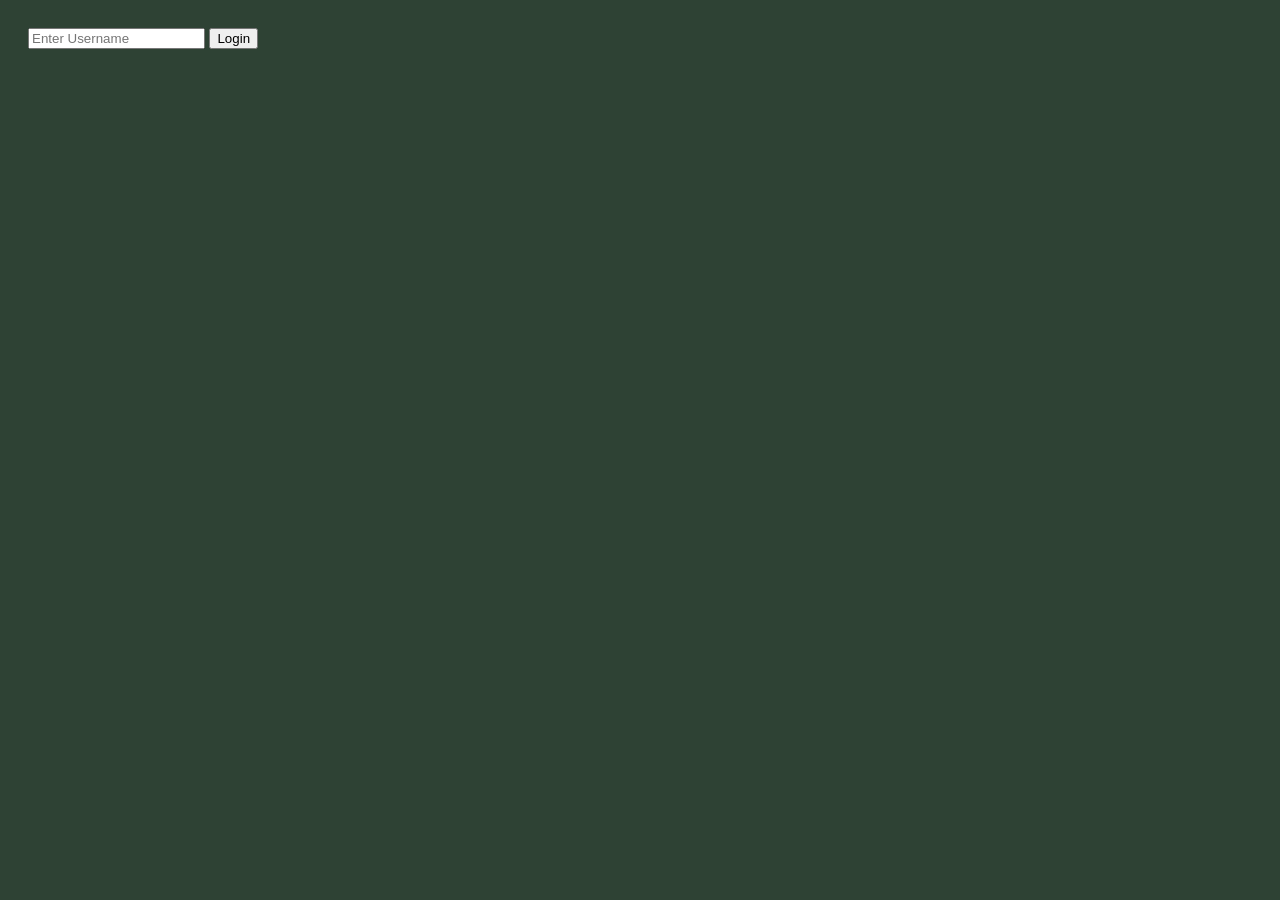
<file: templates/login.html>
<!DOCTYPE html>
<html>
<head>
    <title>Log-In</title>
    <link rel="stylesheet" href="/static/css/style.css">
</head>
    <input id="usernameInput" placeholder="Enter Username"/>
    <button onclick="login()">Login</button>
    <script>
        function login() {
            const username = document.getElementById('usernameInput').value;
            if(username.length > 0) {
                localStorage.setItem('username', username);
                window.location.href = '/';
            } else {
                alert("A USERNAME IS REQUIRED TO ENTER THIS PLACE")
            }
        }
    </script>
</html>
</file>
<file: static/css/style.css>
/* style.css */

body {
    font-family: sans-serif;
    background-color: #2e4234;
    padding: 20px;
}

#feed {
    margin-top: 30px;
}

.post {
    margin-top: 30px;
    box-shadow: 5px 10px #888888;
    border-radius: 5px;
    display:block;
    border:double rgb(182, 57, 8) 7px;
    padding:5px;
    /*margin-left:auto;
    margin-right:auto;*/
    width:50%;
    background-color: #488896;
}
</file>
